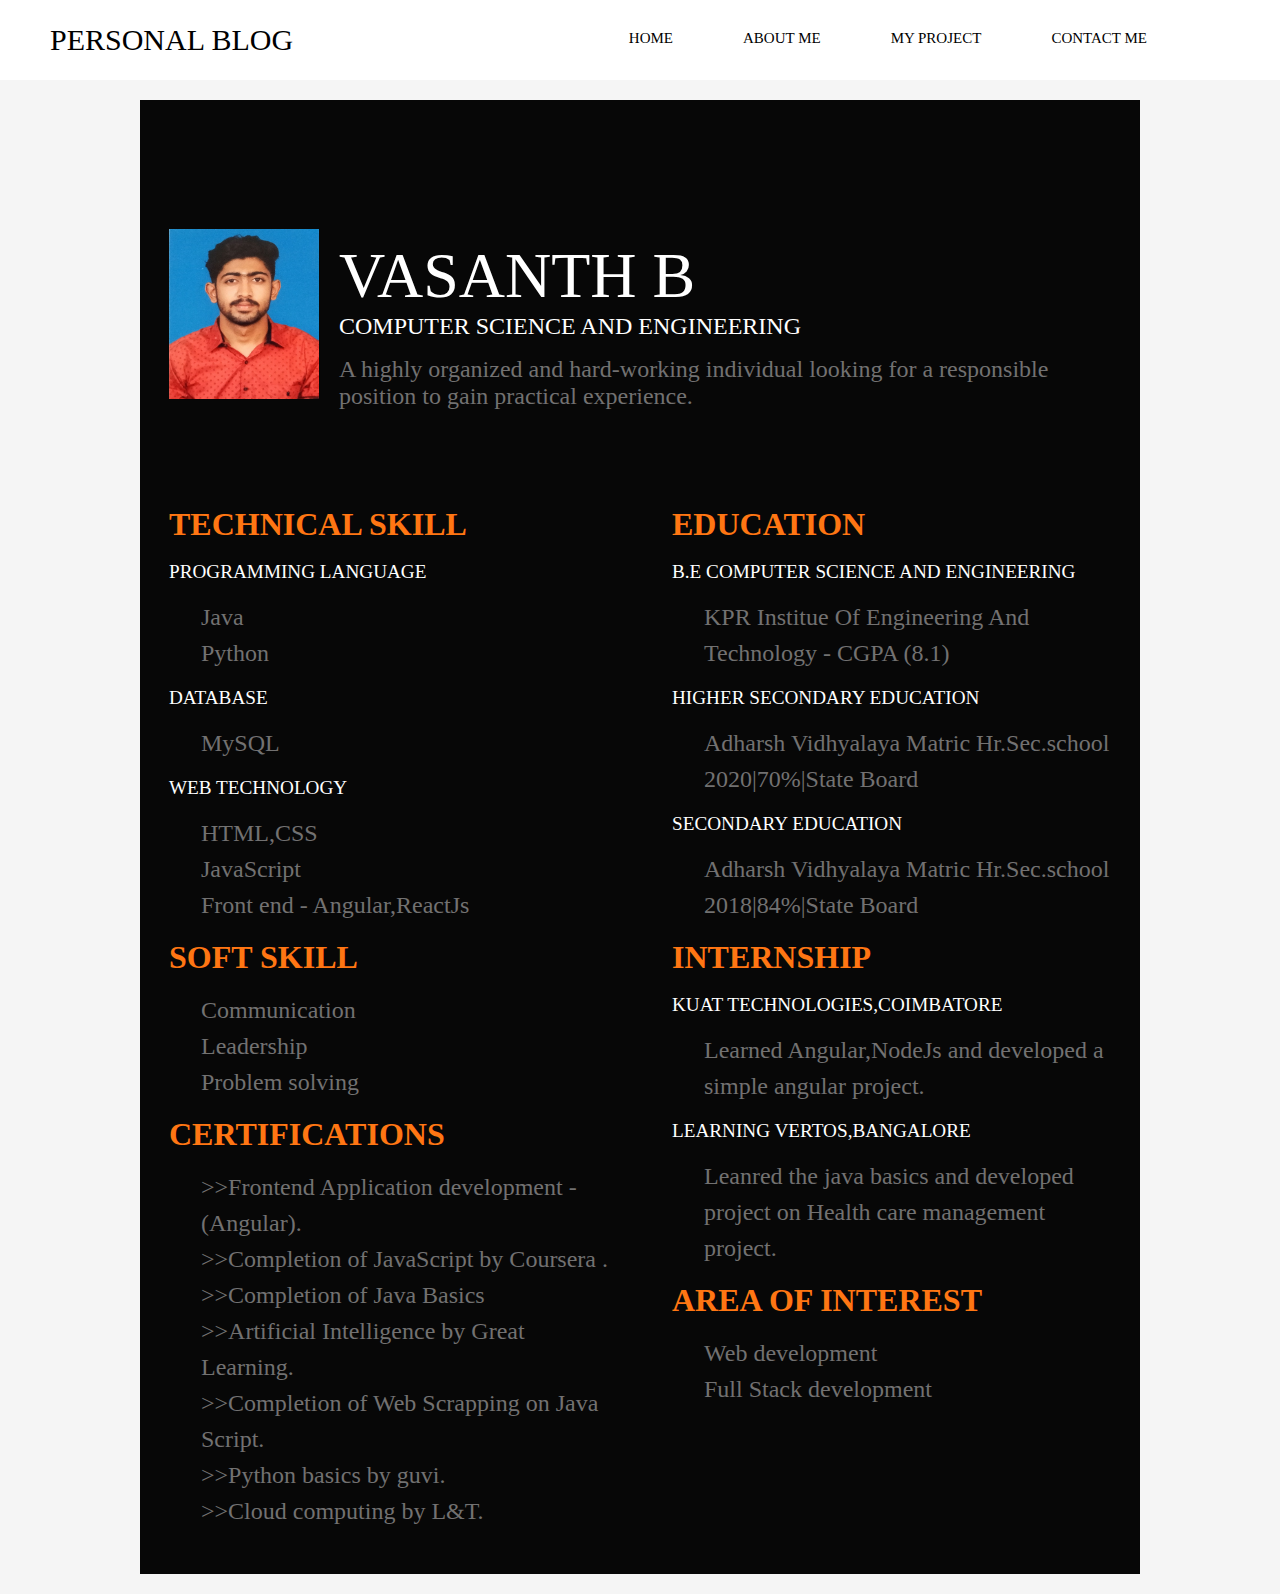
<file: My portfolio website/home.html>
<!DOCTYPE html>
<html>
    <head>
        <link rel="stylesheet" href="homestyle.css">
        <style>
 
        </style>
    </head>
    <body>
<header>
    <nav>
        <label class="logo">PERSONAL BLOG</label>
        <ul>
        <li><a class="active" href="index.html">Home</a></li>
        <li><a class="active" href="about.html">About me</a></li>
        <li><a class="active" href="myproject.html">My project</a></li>
        <li><a class="active" href="contactme.html">Contact me</a></li>
        
        </ul>
        </nav>
</header> 
<div class="container">
    <div class="profile">
        <div class="profile_container">
            <div class="profile_profileImg">
                <img src="./images/Photo.JPEG" alt="noimage">
            </div>
            <div>
                <h1 class="profile_name">Vasanth B</h1>
                <p class="profile_title">Computer Science And Engineering</p>
                <p class="description">
                    A highly organized and hard-working individual looking for a responsible 
                   position to gain practical experience.
                </p>
            </div>
        </div>
    </div>
    <div class="group-1">
        <div class="skills">
            <h3 class="title">Technical skill</h3><br>
            <h5 class="title1"> Programming Language</h5>
            <div class="skill_list description">
            <ul>
                <li>Java</li>
                <li>Python</li>
            </ul>
            </div>
            <h5 class="title1">DataBase</h5>
            <div class="skill_list description">
            <ul>
                <li>MySQL</li>
            </ul>
            </div>
            <h5 class="title1">Web Technology</h5>
            <div class="skill_list description">
            <ul>
                <li>HTML,CSS</li>
                <li>JavaScript</li>
                <li>Front end - Angular,ReactJs</li>
            </ul> 
            </div>
        </div> 
        <div class="sof">
            <h3 class="title">soft skill</h3>
            <div class="sof_list description">
            <ul>
                <li>Communication</li>
                <li>Leadership</li>
                <li>Problem solving</li>
            </ul>
            </div>
        </div> <div class="certi">
            <h3 class="title">certifications</h3>
            <div class="certi_list description">
            <ul>
                <li>>>Frontend Application
                    development - (Angular).
                </li>
                <li>>>Completion of JavaScript by
                    Coursera .
                </li>
                <li>>>Completion of Java Basics</li>
                <li>>>Artificial Intelligence by Great
                    Learning.
                </li>
                <li>
                    >>Completion of Web Scrapping on
                    Java Script.
                </li>
                <li>
                    >>Python basics by guvi.
                </li>
                <li>
                    >>Cloud computing by L&T.
                </li>
            </ul>
            </div>
            
        </div>
    </div>
    <div class="group-2">
        <div class="sof">
            <h3 class="title">education</h3><br>
            <h5 class="title1">b.e computer science and engineering</h5>
            <div class="sof_list description">
                <p>KPR Institue Of Engineering And Technology - CGPA (8.1)</p>
            </div>
            <h5 class="title1">Higher Secondary Education</h5>
            <div class="sof_list description">
                <p>Adharsh Vidhyalaya Matric Hr.Sec.school</p>
                <p>2020|70%|State Board</p>
            </div>
            <h5 class="title1">Secondary Education</h5>
            <div class="sof_list description">
                <p>Adharsh Vidhyalaya Matric Hr.Sec.school</p>
                <p>2018|84%|State Board</p>
            </div>
            <h3 class="title">internship</h3><br>
            <h5 class="title1">Kuat Technologies,Coimbatore</h5>
            <div class="sof_list description">
                <p>Learned Angular,NodeJs and developed a simple angular project.</p>
            </div>
            <h5 class="title1">Learning Vertos,Bangalore</h5>
            <div class="sof_list description">
                <p>Leanred the java basics and developed project on Health care management project.</p>
            </div>
            <h3 class="title">area of interest</h3>
            <div class="sof_list description">
            <ul>
                <li>Web development</li>
                <li>Full Stack development</li>
            </ul>
            </div>

    </div>
    <div class="group-3"></div>
</div>
</body>
</html>
</file>
<file: My portfolio website/homestyle.css>
@import url('https://fonts.googleapis.com/css2?family=Inter:wght@200;300;400;500;600;700&display=swap');
*{
    padding: 0%;
    margin: 0%;
    box-sizing: border-box;
    list-style: none;
    text-decoration: none;
}
nav{
    font-family: Cambria, Cochin, Georgia, Times, 'Times New Roman', serif;
    background-color: white;
    position: relative;
    width: 100%;
}
.logo{
    margin-left: 50px;
    line-height: 80px;
    font-size: 30px;
}
nav ul{
    float: right;
    margin-right: 100px;
}   
nav ul li{
    display: inline-block;
    line-height: 75px;
    margin: 0 20px;
}
nav ul li a{
    color: black;
    font-size: 15px;
    border-radius: 4px;
    padding: 7px 13px;
    text-transform: uppercase;
    z-index: 1;
}
a.active:hover{
    background: rgb(56, 93, 161);
    transition: .10s;
    z-index: 1;
}

header{
    color: black;
}

.profile_profileImg img{
    margin-top: 20px;
    position: sticky;
    width: 150px;
    height: 170px;
}
:root{
    --primary-color: #ff7613;
    --text-color: #727171;
}
body{
    background-color: whitesmoke;
    color: white ;
    position: relative;
}
.container {
    max-width: 1000px;
    width: 90%;
    margin: 0 auto;
    margin-top: 20px;
    margin-bottom: 20px;
    display: grid;
    padding: 29px;
    background: #070707;
    grid-template-columns: 1fr 1fr;
    gap: 4rem;
}
@media only screen and (max-width:768px){
    .container {
        width: 100%;
        grid-template-columns: 1fr;
        padding: 3rem;
        gap: 7rem;
    }
}
.profile{
    grid-column: 1 / -1;
    margin-bottom: 2rem;
}
.profile_container{
    display: flex;
    gap: 5rem;
    margin-top: 80px;
}
.profile_profileImg{
    max-width: 250px;
    width: 90px;
}
.profile_name{
    margin-top: 30px;
    font-weight: 200;
    font-size: clamp(2rem,8rem,4rem);
    text-transform: uppercase;
    display: block;
}
.profile_title{
    font-size: 1.5rem;
    font-weight: 400;
    text-transform: uppercase;
}
.description{
    margin-top: 1rem;
    font-size: 1.5rem;
    font-weight: 400;
    color: var(--text-color);
}
@media only screen and (max-width: 760px){
    .profile_container{
        flex-direction: column;
    }
}
.title{
    color: var(--primary-color);
    font-weight: 700;
    font-size: 2rem;
    text-transform: uppercase;
}
.title1{
    color: white;
    font-weight: 300;
    font-size: 1.2rem;
    text-transform: uppercase;
}
.skill_list{
    margin-bottom: 1rem;
    margin-left: 2rem;
    line-height: 1.5    ;
}
.sof_list{
    margin-bottom: 1rem;
    margin-left: 2rem;
    line-height: 1.5;
}
.certi_list{
    margin-bottom: 1rem;
    margin-left: 2rem;
    line-height: 1.5;
}
.title3{
    color: white;
    font-weight: 300;
    font-size: 1rem;
    text-transform: uppercase;
}
.edu_list{
    margin-bottom: 1rem;
    margin-left: 2rem;
    line-height: 1.5;
}
</file>
